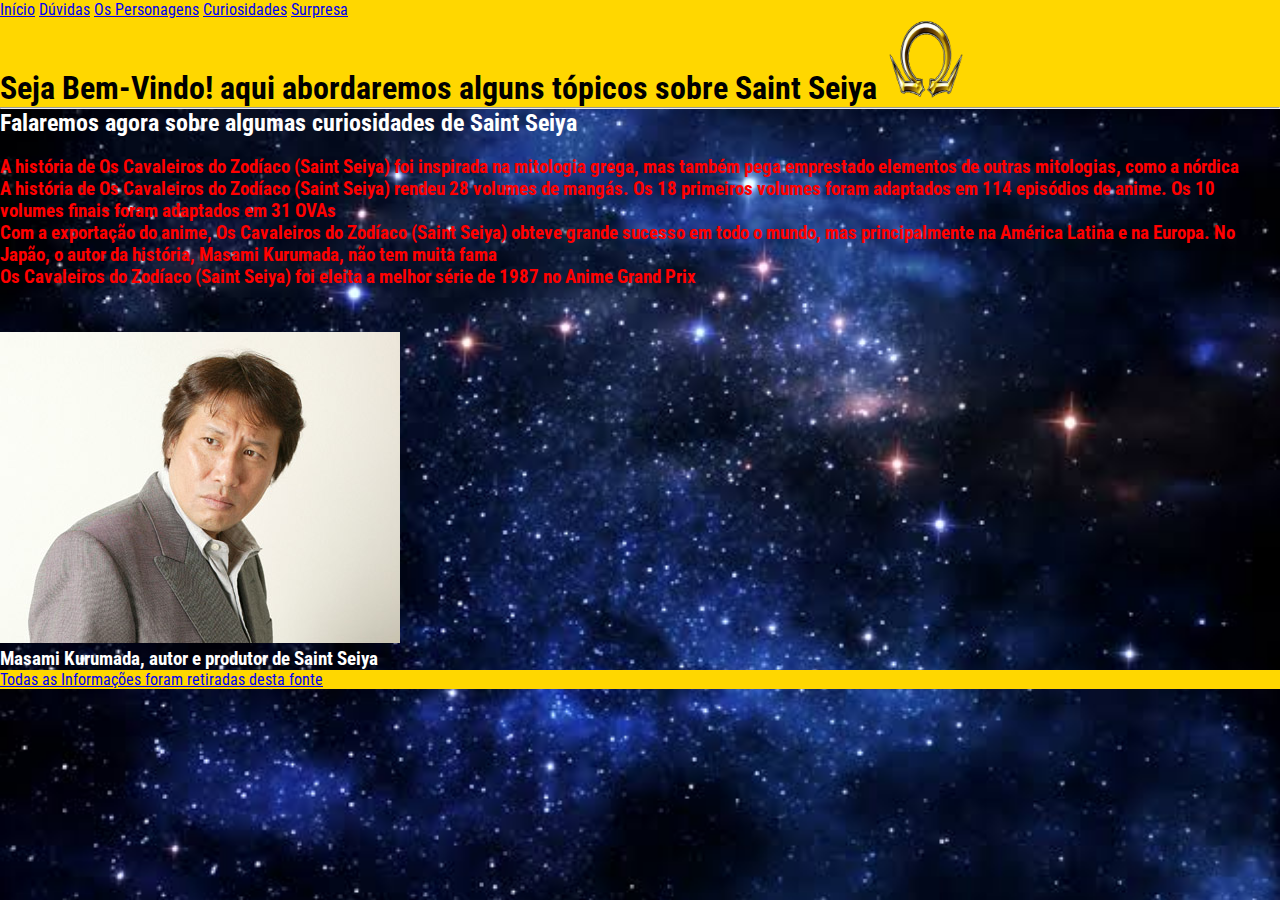
<file: Curiosidades.html>
<!DOCTYPE html>
<html lang="pt-br">
<head>

    <meta charset="UTF-8">
    <meta http-equiv="X-UA-Compatible" content="IE=edge">
    <meta name="viewport" content="width=device-width, initial-scale=1, maximum-scale=1, minimum-scale=1">
    <link rel="shortcut icon" href="favicon.ico" type="image/x-icon">
    <link rel="stylesheet" href="style.css">
    <link rel="preconnect" href="https://fonts.googleapis.com">
    <link rel="preconnect" href="https://fonts.gstatic.com" crossorigin>
    <link href="https://fonts.googleapis.com/css2?family=Roboto+Condensed:ital@1&display=swap" rel="stylesheet">
    <title>Tudo Sobre Saint Seiya-Curiosidades</title>
</head>
<style>
</style>
<body>
<header>
<a href="Pagina principal.html" target="" rel="prev">Início</a>
<a href="Duvidas.html" target="_blank" rel="next">Dúvidas</a>
<a href="Personagens.html" target="_blank" rel="next">Os Personagens</a>
<a href="Curiosidades.html"target="_blank" rel="next">Curiosidades</a>
<a href="Surpresa.html" target="_blank" rel="next">Surpresa</a>
<h1>Seja Bem-Vindo! aqui abordaremos alguns tópicos sobre Saint Seiya<img src="android-chrome-512x512.png" width="100Px" height="80px"/></h1>
</header>
<hr>
<h2>Falaremos agora sobre algumas curiosidades de Saint Seiya</h2>
<br>
<h3>
<ol type="1" start="1">
<li> A história de Os Cavaleiros do Zodíaco (Saint Seiya) foi inspirada na mitologia grega, mas também pega emprestado elementos de outras mitologias, como a nórdica</li>
<li>A história de Os Cavaleiros do Zodíaco (Saint Seiya) rendeu 28 volumes de mangás. Os 18 primeiros volumes foram adaptados em 114 episódios de anime. Os 10 volumes finais foram adaptados em 31 OVAs</li>
<li>Com a exportação do anime, Os Cavaleiros do Zodíaco (Saint Seiya) obteve grande sucesso em todo o mundo, mas principalmente na América Latina e na Europa. No Japão, o autor da história, Masami Kurumada, não tem muita fama</li>
<li>Os Cavaleiros do Zodíaco (Saint Seiya) foi eleita a melhor série de 1987 no Anime Grand Prix</li>
<li></li>
</ol>
<br>
<img src="Kurumada.jpg"/>
<p>Masami Kurumada, autor e produtor de Saint Seiya</p>
</h3>
</body>
<footer>
 <a href="https://www.cavzodiaco.com.br/" target="_blamk" rel="external" >Todas as Informações foram retiradas desta fonte</a>   
</footer>
</style>
</html>
</file>
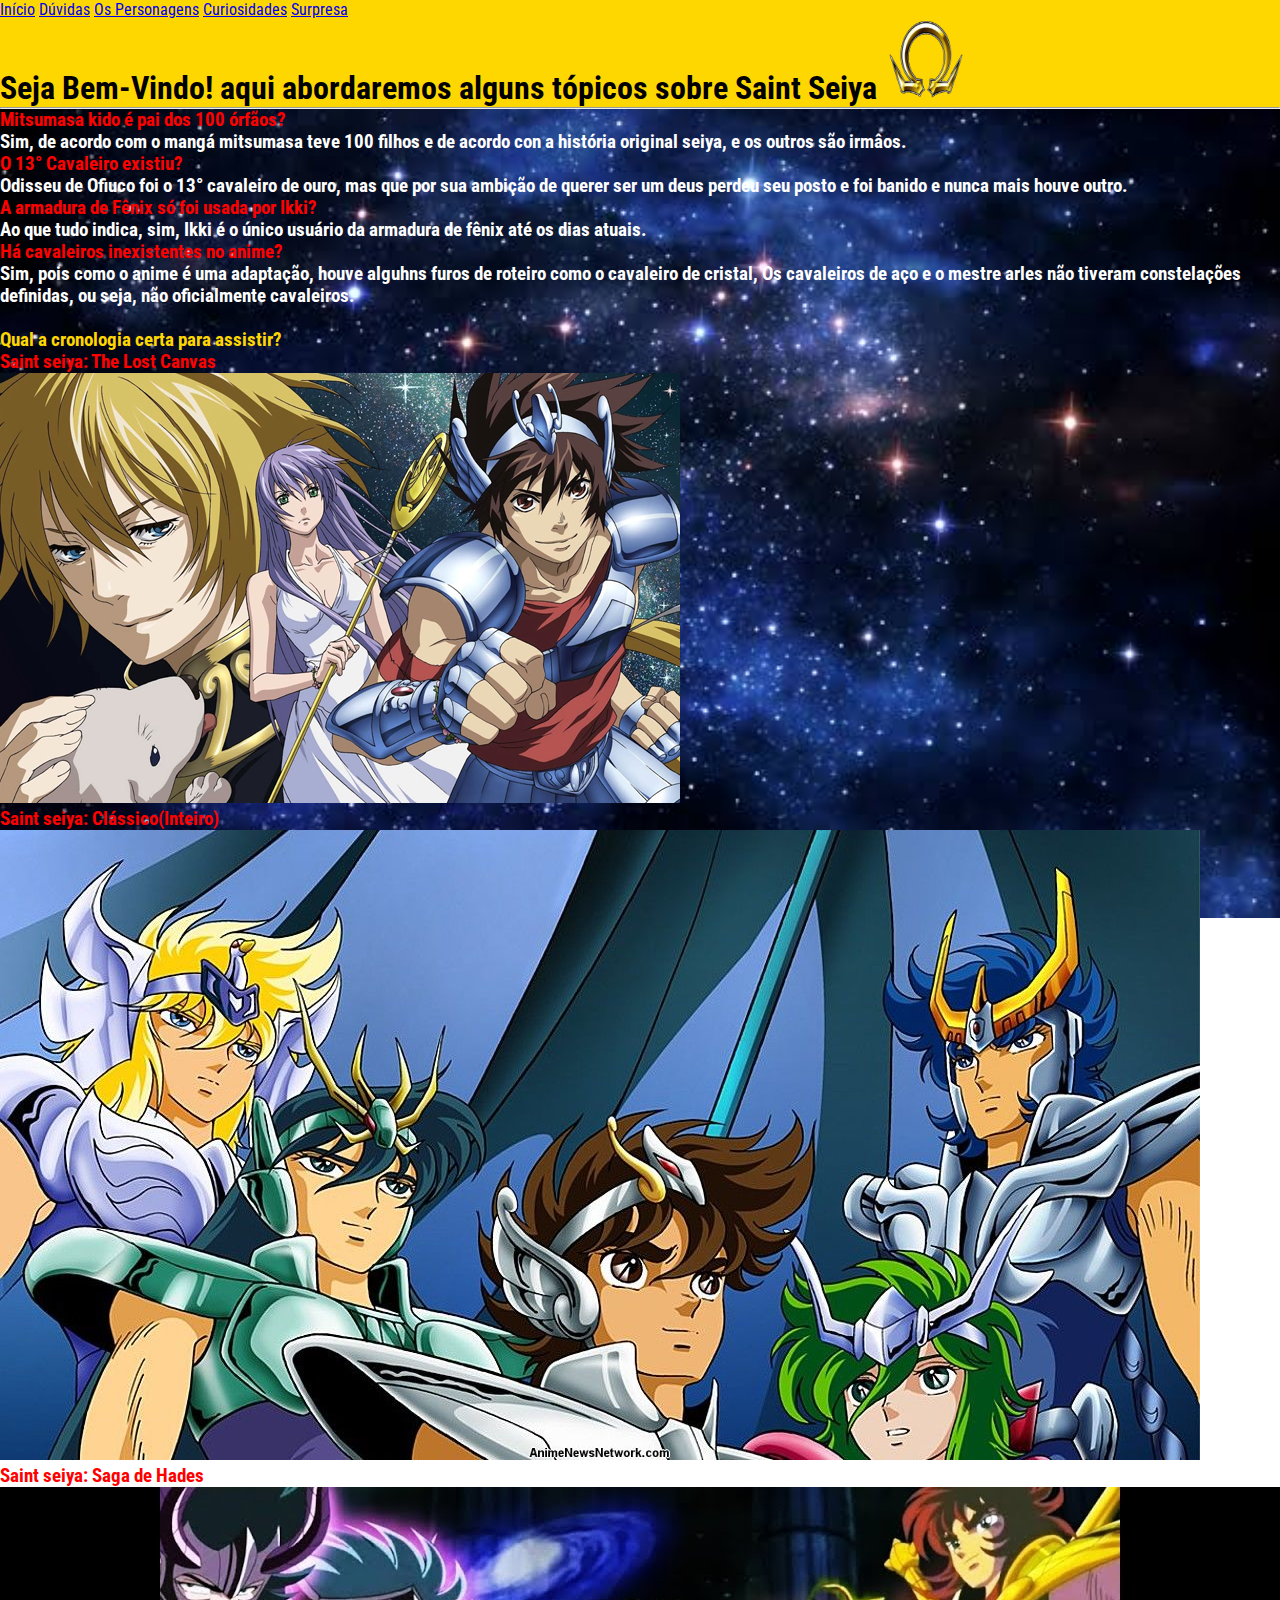
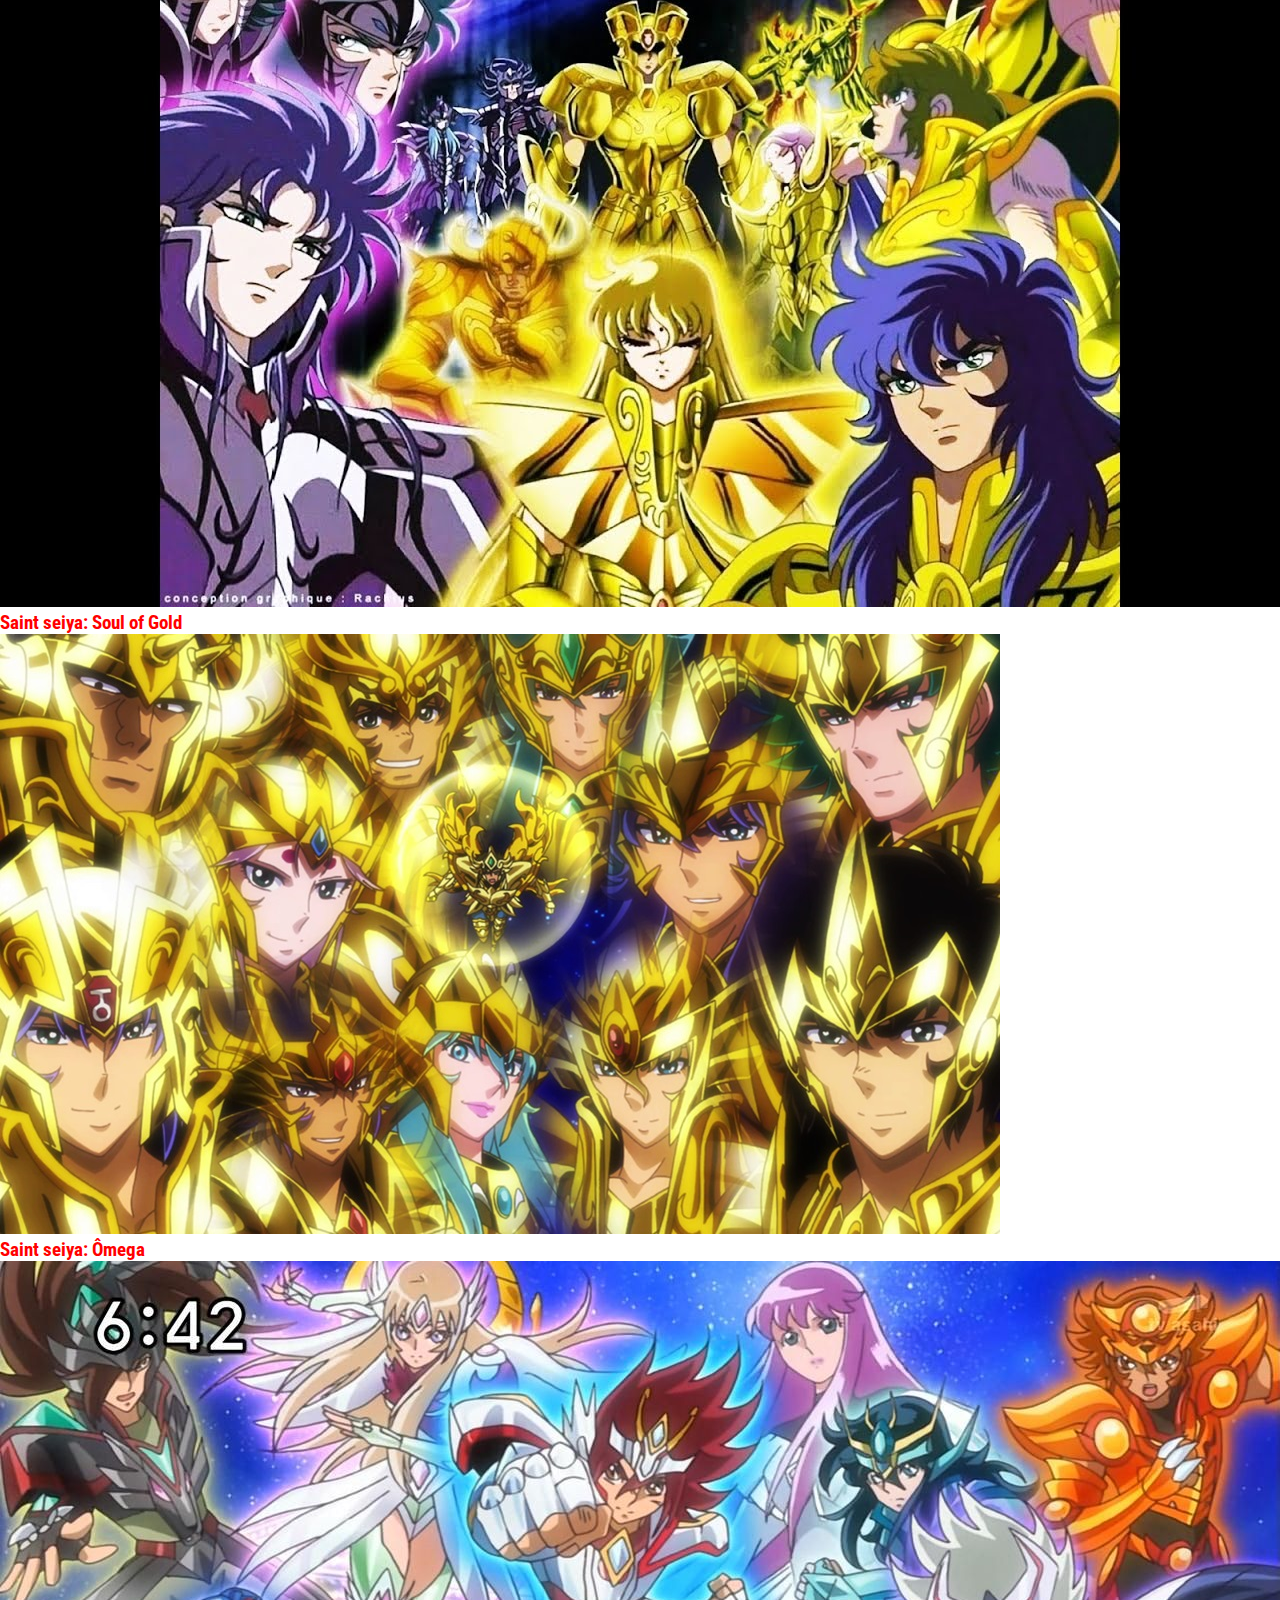
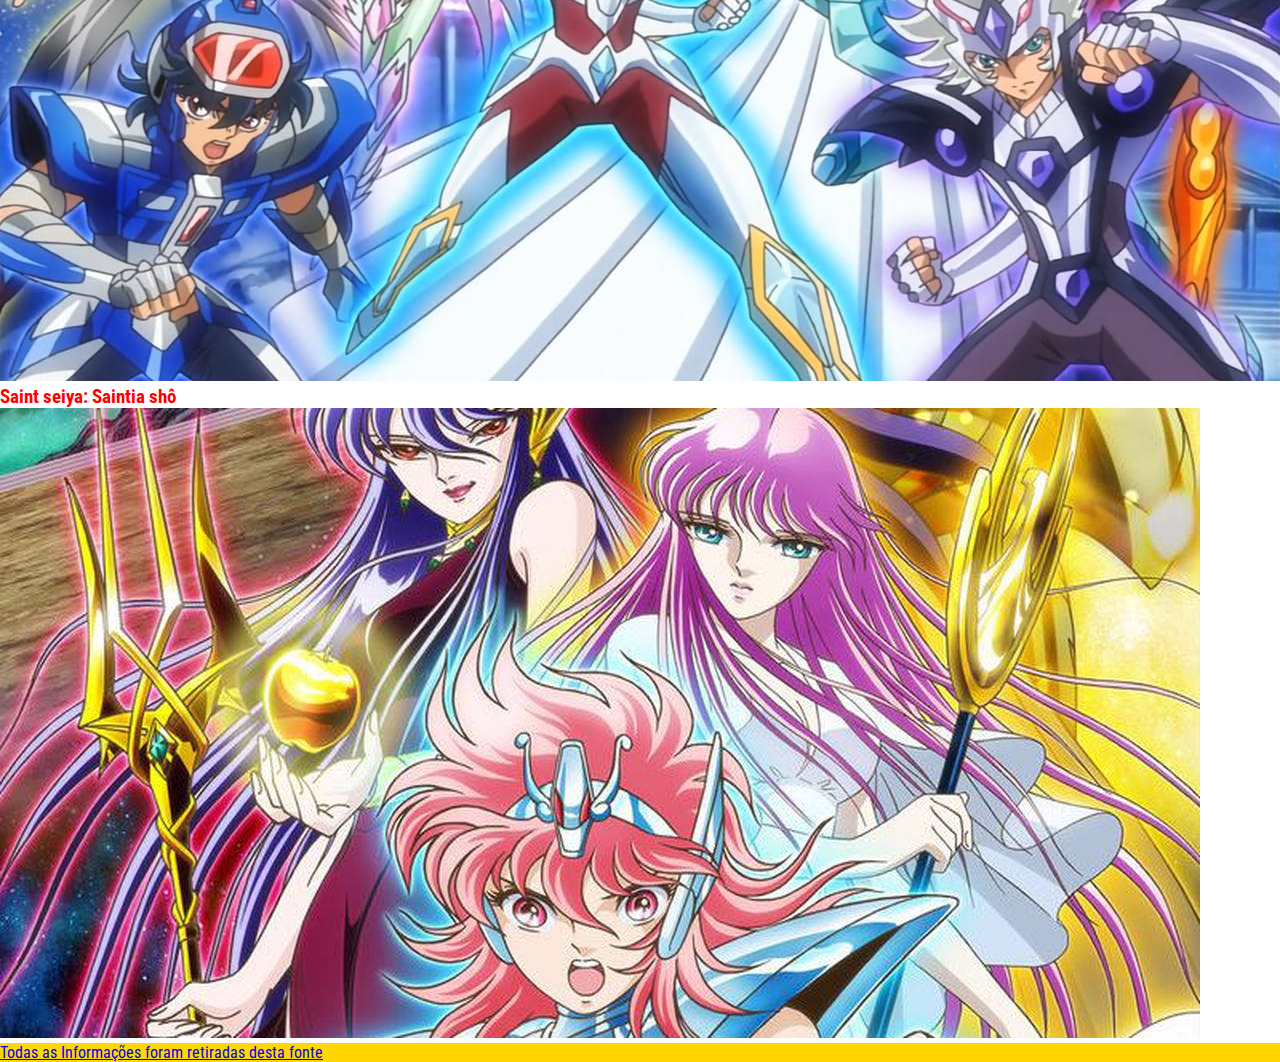
<file: Duvidas.html>
<!DOCTYPE html>
<html lang="pt-br">
<head>

    <meta charset="UTF-8">
    <meta http-equiv="X-UA-Compatible" content="IE=edge">
    <meta name="viewport" content="width=device-width, initial-scale=1, maximum-scale=1, minimum-scale=1">
    <link rel="shortcut icon" href="favicon.ico" type="image/x-icon">
    <link rel="stylesheet" href="style.css">
    <link rel="preconnect" href="https://fonts.googleapis.com">
    <link rel="preconnect" href="https://fonts.gstatic.com" crossorigin>
    <link href="https://fonts.googleapis.com/css2?family=Roboto+Condensed:ital@1&display=swap" rel="stylesheet">
    <title>Tudo Sobre Saint Seiya-Dúvidas</title>
    <style>
    </style>
    <body>
    <header>
    <a href="Pagina principal.html" target="" rel="prev">Início</a>
    <a href="Duvidas.html" target="_blank" rel="next">Dúvidas</a>
    <a href="Personagens.html" target="_blank" rel="next">Os Personagens</a>
    <a href="Curiosidades.html"target="_blank" rel="next">Curiosidades</a>
    <a href="Surpresa.html" target="_blank" rel="next">Surpresa</a>
    <h1>Seja Bem-Vindo! aqui abordaremos alguns tópicos sobre Saint Seiya<img src="android-chrome-512x512.png" width="100Px" height="80px"/></h1>
    </header>
    <hr>
    <h3>
        <ol>
       <li>Mitsumasa kido é pai dos 100 órfãos?</li>
       <p>Sim, de acordo com o mangá mitsumasa teve 100 filhos e de acordo con a história original seiya, e os outros são irmâos.</p>
       <li>O 13° Cavaleiro existiu?</li>
       <p>Odisseu de Ofiuco foi o 13° cavaleiro de ouro, mas que por sua ambição de querer ser um deus perdeu seu posto e foi banido e nunca mais houve outro.</p>
       <li>A armadura de Fênix só foi usada por Ikki?</li>
       <p>Ao que tudo indica, sim, Ikki é o único usuário da armadura de fênix até os dias atuais.</p>
       <li>Há cavaleiros inexistentes no anime?</li>
       <p>Sim, pois como o anime é uma adaptação, houve alguhns furos de roteiro como o cavaleiro de cristal, Os cavaleiros de aço e o mestre arles não tiveram constelações definidas, ou seja, não oficialmente cavaleiros.</p>
       <br>
       <ul>Qual a cronologia certa para assistir?
        <li>Saint seiya: The Lost Canvas</li>
        <img src="lotscanvas-destacada.jpg"/>
        <li>Saint seiya: Clássico(Inteiro)</li>
        <img src="saintseiya.jpg"/>
        <li>Saint seiya: Saga de Hades</li>
        <img src="hadessaga.jpg"/>
        <li>Saint seiya: Soul of Gold</li>
        <img src="Soul-of-Gold-thumbb.jpg"/>
        <li>Saint seiya: Ômega</li>
        <img src="omega.jpg"/>
        <li>Saint seiya: Saintia shô</li></ul>
       <img src="saintia-sho-01.jpg"/>
    </ol>   
       </h3>
       
    </body>
    <footer>
     <a href="https://www.cavzodiaco.com.br/" target="_blamk" rel="external" >Todas as Informações foram retiradas desta fonte</a>   
    </footer>
    </style>
    </html>
</file>
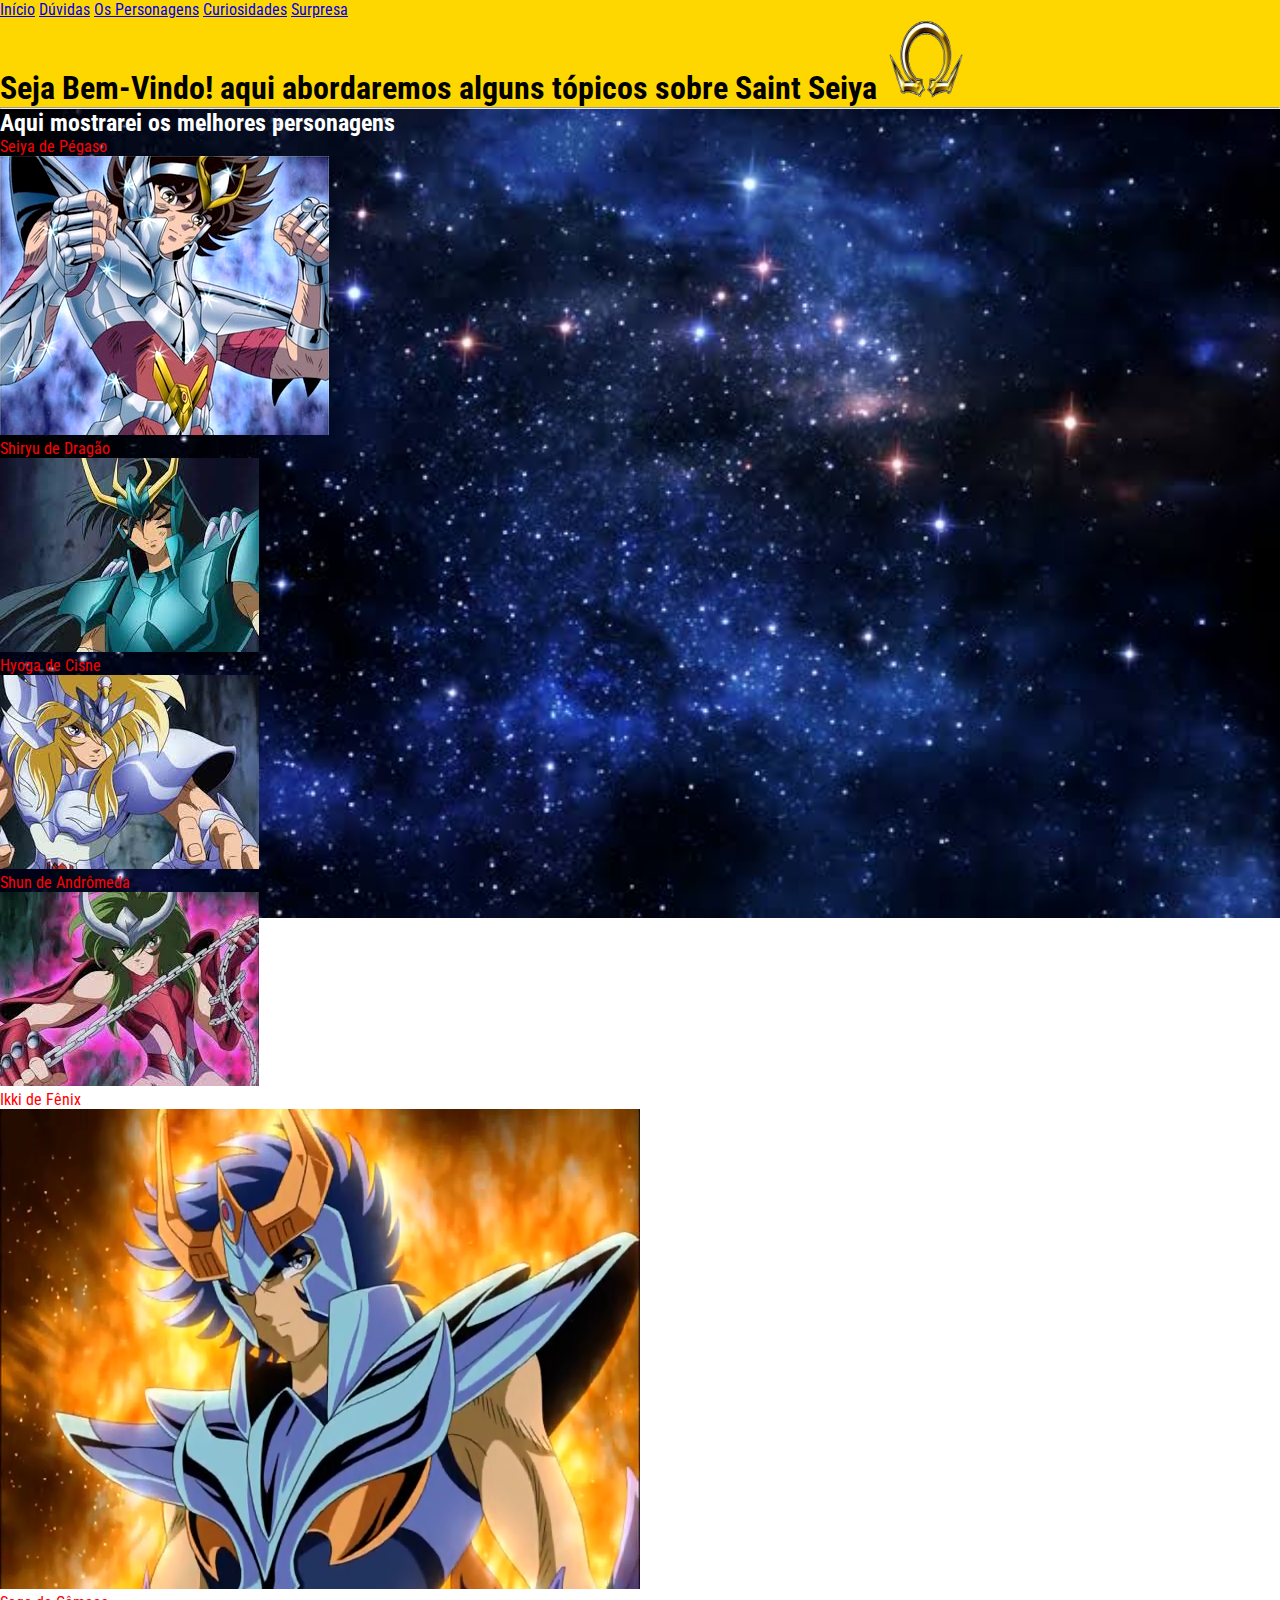
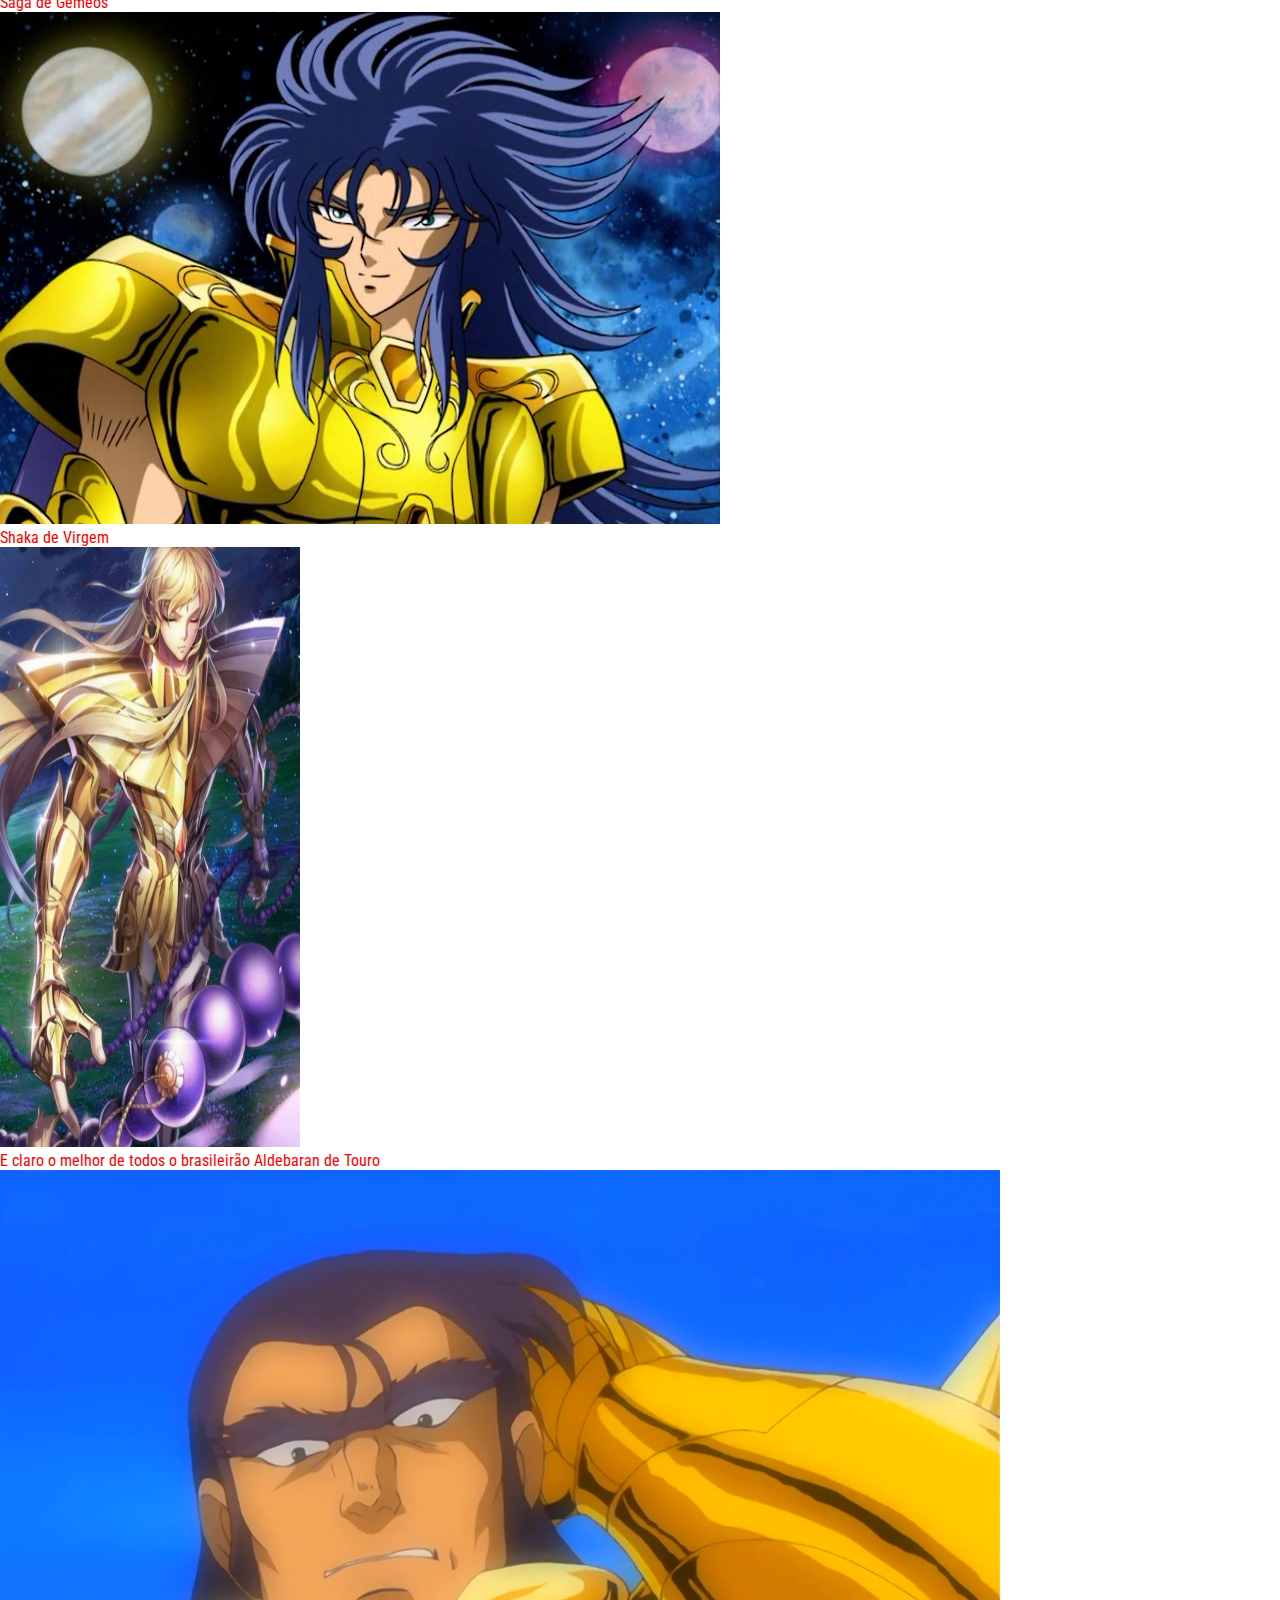
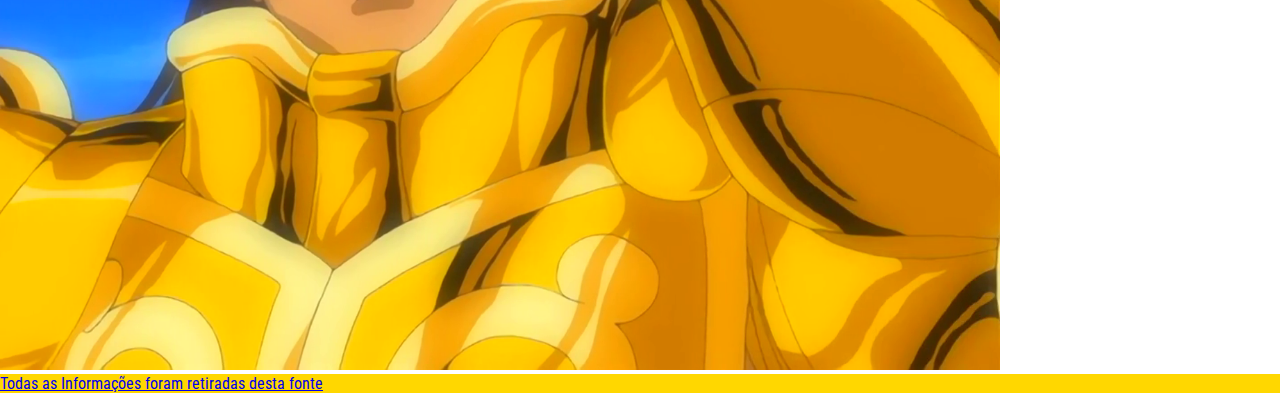
<file: Personagens.html>
<!DOCTYPE html>
<html lang="pt-br">
<head>

    <meta charset="UTF-8">
    <meta http-equiv="X-UA-Compatible" content="IE=edge">
    <meta name="viewport" content="width=device-width, initial-scale=1, maximum-scale=1, minimum-scale=1">
    <link rel="shortcut icon" href="favicon.ico" type="image/x-icon">
    <link rel="stylesheet" href="style.css">
    <link rel="preconnect" href="https://fonts.googleapis.com">
    <link rel="preconnect" href="https://fonts.gstatic.com" crossorigin>
    <link href="https://fonts.googleapis.com/css2?family=Roboto+Condensed:ital@1&display=swap" rel="stylesheet">
    <title>Tudo Sobre Saint Seiya-Personagens</title>
</head>
<style>
</style>
<body>
<header>
<a href="Pagina principal.html" target="" rel="prev">Início</a>
<a href="Duvidas.html" target="_blank" rel="next">Dúvidas</a>
<a href="Personagens.html" target="_blank" rel="next">Os Personagens</a>
<a href="Curiosidades.html"target="_blank" rel="next">Curiosidades</a>
<a href="Surpresa.html" target="_blank" rel="next">Surpresa</a>
<h1>Seja Bem-Vindo! aqui abordaremos alguns tópicos sobre Saint Seiya<img src="android-chrome-512x512.png" width="100Px" height="80px"/></h1>
</header>
<hr>
<h2>Aqui mostrarei os melhores personagens</h2>
<ol>
<li>Seiya de Pégaso</li>
<img src="SEIYA_DE_PÉGASO.png"/>
<li>Shiryu de Dragão</li>
<img src="shiryudedragao.jpg"/>
<li>Hyoga de Cisne</li>
<img src="hyoga.jpg"/>
<li>Shun de Andrômeda</li>
<img src="shun.jpg"/>
<li>Ikki de Fênix</li>
<img src="ikki.png"/>
<li>Saga de Gêmeos</li>
<img src="Saga_de_Gêmeos_(Ouro).png"/>
<li>Shaka de Virgem</li>
<img src="Shaka.jpg" width="300px" height="600px"/>
<li>E claro o melhor de todos o brasileirão Aldebaran de Touro</li>
<img src="Aldebaran_de_Touro.png" width="1000px" height="800px"/>



</ol>
</body>
<footer>
 <a href="https://www.cavzodiaco.com.br/" target="_blamk" rel="external" >Todas as Informações foram retiradas desta fonte</a>   
</footer>
</style>
</html>
</file>
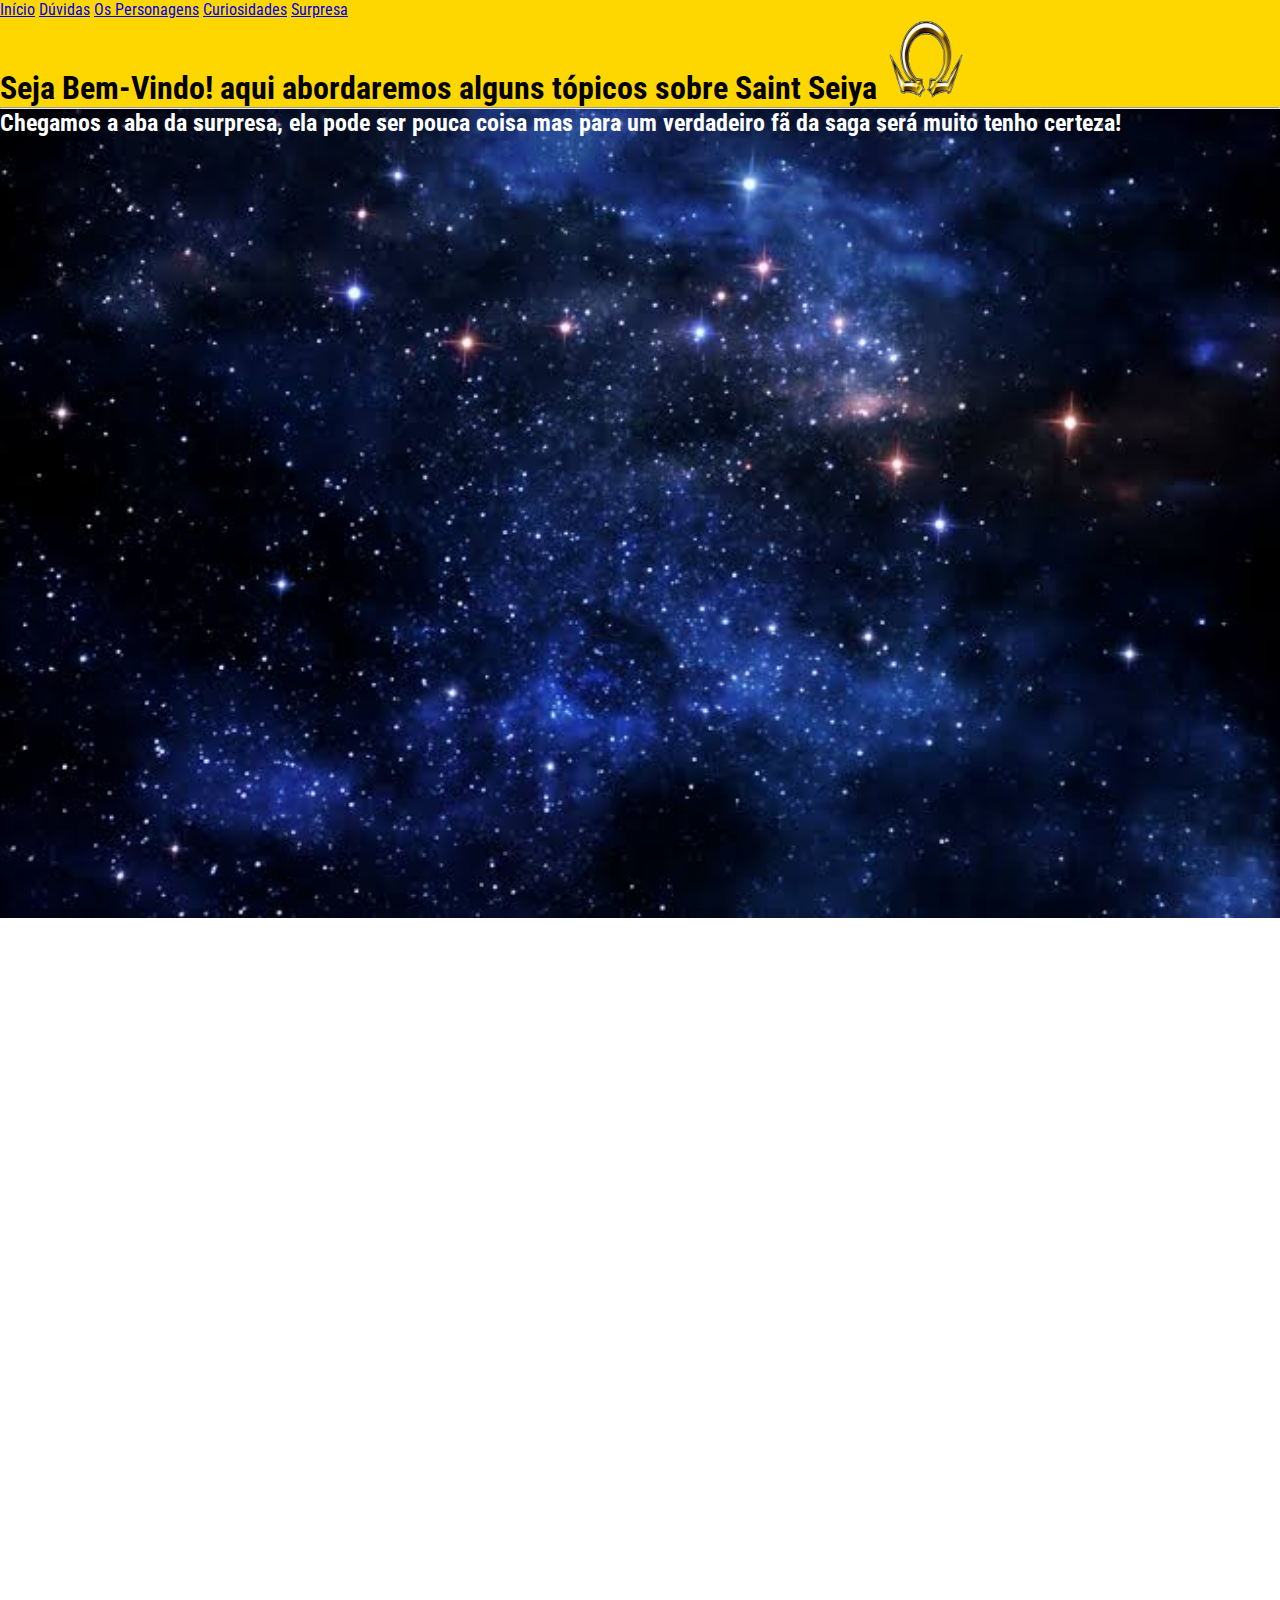
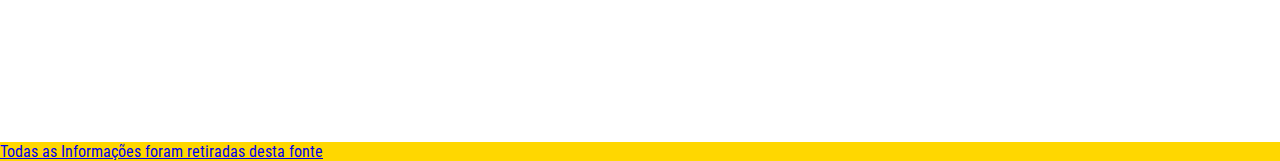
<file: Surpresa.html>
<!DOCTYPE html>
<html lang="pt-br">
<head>

    <meta charset="UTF-8">
    <meta http-equiv="X-UA-Compatible" content="IE=edge">
    <meta name="viewport" content="width=device-width, initial-scale=1, maximum-scale=1, minimum-scale=1">
    <link rel="shortcut icon" href="favicon.ico" type="image/x-icon">
    <link rel="stylesheet" href="style.css">
    <link rel="preconnect" href="https://fonts.googleapis.com">
    <link rel="preconnect" href="https://fonts.gstatic.com" crossorigin>
    <link href="https://fonts.googleapis.com/css2?family=Roboto+Condensed:ital@1&display=swap" rel="stylesheet">
    <title>Tudo Sobre Saint Seiya-Surpresa</title>
</head>
<style>
</style>
<body>
<header>
<a href="Pagina principal.html" target="" rel="prev">Início</a>
<a href="Duvidas.html" target="_blank" rel="next">Dúvidas</a>
<a href="Personagens.html" target="_blank" rel="next">Os Personagens</a>
<a href="Curiosidades.html"target="_blank" rel="next">Curiosidades</a>
<a href="Surpresa.html" target="_blank" rel="next">Surpresa</a>
<h1>Seja Bem-Vindo! aqui abordaremos alguns tópicos sobre Saint Seiya<img src="android-chrome-512x512.png" width="100Px" height="80px"/></h1>
</header>
<hr>
<h2>
Chegamos a aba da surpresa, ela pode ser pouca coisa mas para um verdadeiro fã da saga será muito tenho certeza!
<br>
<iframe width="560" height="315" src="https://www.youtube.com/embed/GnRhvL00IAw" title="YouTube video player" frameborder="0" allow="accelerometer; autoplay; clipboard-write; encrypted-media; gyroscope; picture-in-picture" allowfullscreen></iframe>
<br>
<iframe width="560" height="315" src="https://www.youtube.com/embed/Y3NMRsT0-pM" title="YouTube video player" frameborder="0" allow="accelerometer; autoplay; clipboard-write; encrypted-media; gyroscope; picture-in-picture" allowfullscreen></iframe>
<br>
<iframe width="560" height="315" src="https://www.youtube.com/embed/WeOb0RIdbhQ" title="YouTube video player" frameborder="0" allow="accelerometer; autoplay; clipboard-write; encrypted-media; gyroscope; picture-in-picture" allowfullscreen></iframe>
<br>
<iframe width="560" height="315" src="https://www.youtube.com/embed/TdfxgWzEASY" title="YouTube video player" frameborder="0" allow="accelerometer; autoplay; clipboard-write; encrypted-media; gyroscope; picture-in-picture" allowfullscreen></iframe>
<br>
<iframe width="560" height="315" src="https://www.youtube.com/embed/m4MqkBTtcfw" title="YouTube video player" frameborder="0" allow="accelerometer; autoplay; clipboard-write; encrypted-media; gyroscope; picture-in-picture" allowfullscreen></iframe>
<br>
</h2>
</body>
<footer>
 <a href="https://www.cavzodiaco.com.br/" target="_blamk" rel="external" >Todas as Informações foram retiradas desta fonte</a>   
</footer>
</style>
</html>
</file>
<file: style.css>
*{
    margin: 0;
    padding: 0;
    box-sizing: border-box;
    font-family: 'Roboto Condensed', sans-serif;
}




header{
    background-size: cover;
    background-color: gold;
    background-position: 100%;
    background: gold;
}

body{
    background-image: url(bckg.jpeg);
    background-repeat: no-repeat;
    background-size: cover;
    background-attachment: fixed;
}

footer{
    color: white;
    background-size: cover;
    background-color: gold;
    background-position: 100%;
    background: gold;
}

h2{
    color: white;
    
}

h3{
    color: white;
}

li{
    color: red;
}

ul{
    color: gold;
}
</file>
